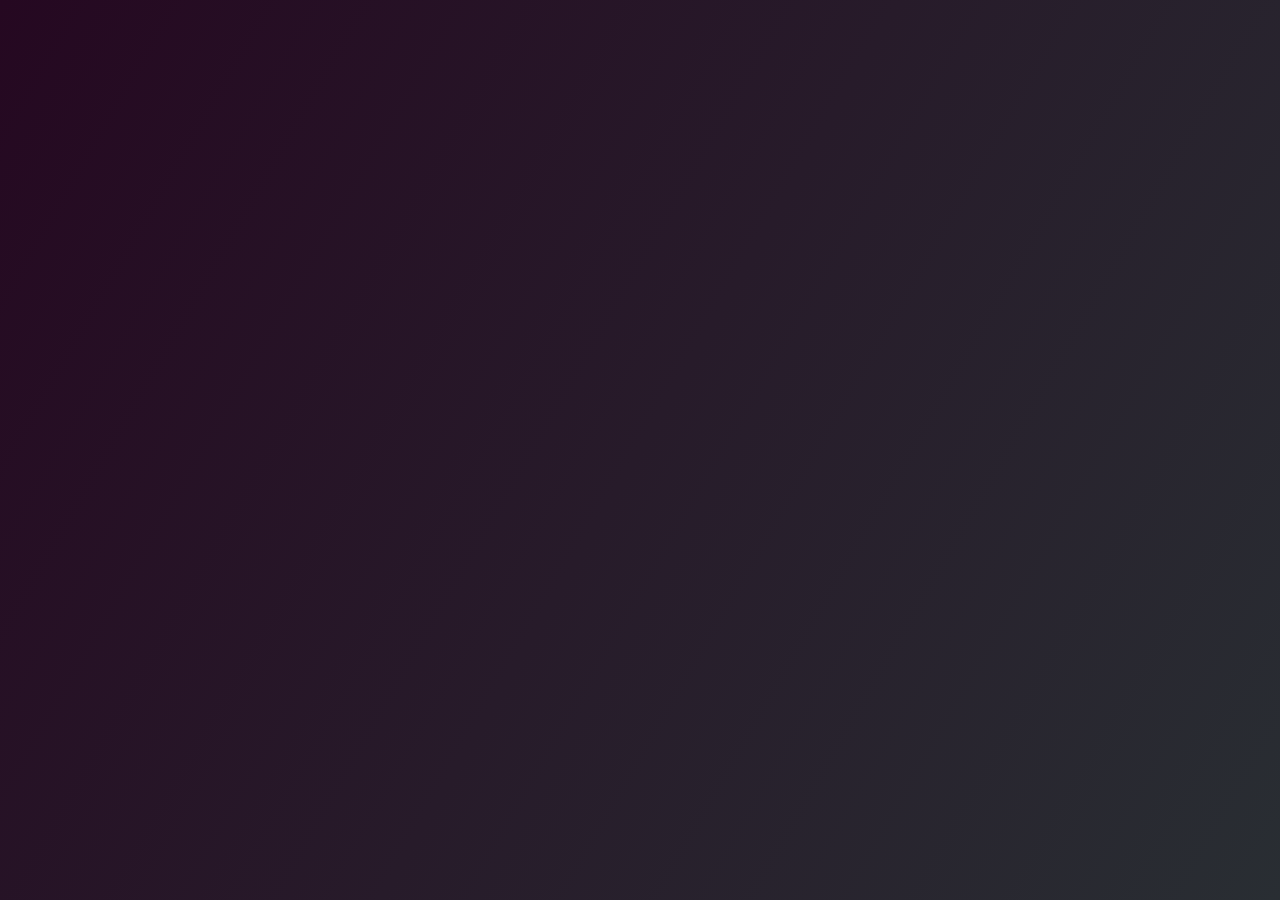
<file: slashScreen.html>
<!DOCTYPE html>
<html lang="en">
<head>
    <meta charset="UTF-8">
    <meta name="viewport" content="width=device-width, initial-scale=1.0">
    <title>Satyavan Websites</title>
    <link href="https://fonts.googleapis.com/css2?family=Roboto:wght@400;700&display=swap" rel="stylesheet">
    <link rel="stylesheet" href="style.css">
    <link href='https://unpkg.com/boxicons@2.1.4/css/boxicons.min.css' rel='stylesheet'>
    <style>
        /* General Reset */
        * {
            margin: 0;
            padding: 0;
            box-sizing: border-box;
        }

        body {
            display: flex;
            justify-content: center;
            align-items: center;
            min-height: 100vh;
            background: linear-gradient(120deg, #250821, #292e33);
            font-family: 'Roboto', sans-serif;
            overflow: hidden;
            padding: 1rem; /* Add some padding for smaller screens */
        }

        /* Splash Container */
        .splash-container {
            text-align: center;
            position: relative;
            width: 100%; /* Make it responsive */
            max-width: 600px; /* Limit max width */
        }

        /* Splash Text */
        .splash-text {
            font-size: 2.5rem; /* Base font size */
            color: #87CEEB; /* Sky blue color */
            font-weight: bold; /* Make text bold */
            text-transform: uppercase;
            letter-spacing: 0.1em;
            overflow: hidden;
            display: inline-block;
            animation: letterAnimation 8s steps(30, end), fadeOut 2s ease-in-out 8s forwards;
            white-space: nowrap;
            width: 100%; /* Ensure it takes full width */
        }

        /* Keyframes for Letter Animation */
        @keyframes letterAnimation {
            from {
                width: 0;
            }
            to {
                width: 100%;
            }
        }

        /* Fade-out Effect */
        @keyframes fadeOut {
            from {
                opacity: 1;
            }
            to {
                opacity: 0;
            }
        }

        /* Responsive Font Sizes */
        @media (max-width: 768px) {
            .splash-text {
                font-size: 2rem; /* Smaller font size for tablets */
            }
        }

        @media (max-width: 480px) {
            .splash-text {
                font-size: 1.5rem; /* Smaller font size for mobile */
            }
        }
    </style>
</head>
<body>
    <div class="splash-container">
        <div class="splash-text">Thank you for visiting Satyavan Websites!</div>
    </div>

    <!-- Redirect Script -->
    <script>
        // Show the splash screen for 10 seconds and then redirect to index.html
        setTimeout(function () {
            window.location.href = "index.html";
        }, 10000);
    </script>
</body>
</html>
</file>
<file: style.css>
@import url('https://fonts.googleapis.com/css2?family=Poppins:wght@100;200;300;400;500;600;700;800;900&display=swap');

*{
    padding: 0;
    margin: 0;
    box-sizing: border-box;
    list-style: none;
    scroll-behavior: smooth;
    text-decoration: none;
}

:root{
    --text-color:#f5f5f5;
    --hover-color:#12f7ff;
    --bg-color:#250821;
    --secon-bg-color:#292e33;
    --big-font:2.5rem;
    --normal-font:2rem;
    --neon-box-shadow:0 0 .5rem #12f7ff;
    --h2-font:3rem;
    --clr-primary: #558aff;
  
    --font-neon-text-shadow:0 0 10px rgba(18,247,255,0.3),
    0 0 20px rgba (18, 247, 255, 0.3),
    0 0 30px rgba (18, 247, 255, 0.3),
    0 0 40px rgba (18, 247, 255, 0.3),
    0 0 70px rgba (18, 247, 255, 0.3),
    0 0 80px rgba (18, 247, 255, 0.3),
    0 0 100px rgba (18, 247, 255, 0.3),
    0 0 150px rgba (18, 247, 255, 0.3),
}

body{
    font-family:"Poppins",sans-serif;
    background-color: var(--bg-color);
    color: var(--text-color);
}

  /* header styling */
header{
    position: fixed;
   top: 0;
   left: 0;
   z-index: 1000;
   border-bottom: 1px solid transparent;
    display: flex;
    align-items: center;
    justify-content:space-between;
    width: 100%;
}

header.sticky{
    background: var(--bg-color);
    border-bottom: 1px solid var(--secon-bg-color);
    padding: 12px 10%;
}


.logo{
    font-size: 26px;
    font-weight: 700;
    letter-spacing: 1px;
}
span a{
    color: var(--hover-color);
}

.navlist{
    display: flex;
    
}

.navlist a{
    display: inline-block;
    color: var(--text-color);
    font-weight: 500;
    padding: 10px 20px;
    animation: slideAnimation 1s ease forwards;
    animation-delay: calc(.3s * var(--i));
    opacity: 0;
}

.navlist a:hover{
color: var(--hover-color);
text-shadow: 0 0 10px rgba(18,247,255,0.6),
0 0 20px rgba (18, 247, 255, 0.6),
0 0 30px rgba (18, 247, 255, 0.6),
0 0 40px rgba (18, 247, 255, 0.6),
0 0 70px rgba (18, 247, 255, 0.6),
0 0 80px rgba (18, 247, 255, 0.6),
0 0 100px rgba (18, 247, 255, 0.6),
0 0 150px rgba (18, 247, 255, 0.6);
}

.navlist a.active{
    color: var(--hover-color);
}

::-webkit-scrollbar{
    height: 0;
    width: .5rem;
}

::-webkit-scrollbar-track{
     background: var(--secon-bg-color);
}

::-webkit-scrollbar-thumb{
     background: var(--hover-color);
     border-radius: 5rem;
}


#menu-icon{
    font-size: 1.8rem;
    z-index: 10001;
    cursor: pointer;
    margin-left: 25px;
    background: var(--hover-color);
    border-radius: 3px;
    color:var(--secon-bg-color) ;
    display: none;
}

/* home section Styling */

section{
    padding: 100px 10%;
}

.home{
    min-height:100vh ;
    height: 100%;
    width: 100%;
    display: grid;
    grid-template-columns: repeat(2,1fr);
    align-items: center;
    grid-gap: 4em;
}

.home-content{
    max-width: 600px;
}

.home-content h1{
    font-size:var(--big-font) ;
    font-weight: 700;
}

.change-text{
    font-size:1.5rem;
    font-weight: 600;
}

.home-content h3{
     display: inline-flex;
     margin: 0;
     vertical-align: top;

}

.change-text h3 .word{
    color: var(--hover-color);
    position: absolute;
    display: flex;
    opacity: 0;
}

.change-text h3 .word .letter{
    transform-origin: center center 25px;
}

.change-text h3 .word .letter.out{
    transform: rotateX(90deg);
    transition: 0.32s cubic-bezier(0.6,0,0.7,0.2);
}

.change-text h3 .word .letter.in{
    transition: .38s ease;
}

.change-text h3 .word .letter.behind{
    transform: rotateX(-90deg);
}

.home-content p{
    color:#bdbdbd ;
    line-height: 1.6;
}

.info-box{
    display: inline-flex;
    justify-content: space-between;
    align-items: center;
    width: 330px;
    margin: 1rem 0 2rem;
}

.info-box h5{
    font-weight: 600;
    color: var(--text-color);
    font-size: 1rem;
}

.info-box span{
    font-size: .9rem;
    color: #bdbdbd;
}

.btn-box{
    display: flex;
    justify-content: space-between;
    width: 330px;
    height: 45px;
}

.btn-box a.btn{
    display: inline-flex;
    justify-content: center;
    align-items: center;
    width: 150px;
    height: 100%;
    background: var(--hover-color);
    color: var(--bg-color);
    font-size: 1rem;
    letter-spacing: 1px;
    font-weight: 600;
   transition: 0.6s; 
   box-shadow: var(--neon-box-shadow);
   border-radius: 5px;
   position: relative; overflow: hidden;
   z-index: 1;
   border: 2px solid var(--hover-color);
}

a.btn:hover{
    color: var(--hover-color);
}

a.btn::before{
    content:"" ;
    position: absolute;
    top: 0;
    left: 0;
    background: var(--bg-color);
    width: 0;
    height: 100%;
    z-index: -1;
    transition: .4s;
}

a.btn:hover::before{
width: 100%;
}

a.btn:nth-child(2){
    background: var(--bg-color);
    color: var(--hover-color);
}

a.btn:nth-child(2):hover{
color: var(--bg-color);
}


a.btn:nth-child(2)::before{
background: var(--hover-color);
}

.social-icons{
    margin-top: 8rem;
    display: flex;
    gap: 10px;
    justify-content: space-between;
    width: 240px;
    height: 40px;
}

.social-icons a{
    display: inline-flex;
    width: 50px;
    height: 100%;
    justify-content: center;
    align-items: center;
    background: var(--bg-color);
    color: var(--hover-color);
    border: 2px solid var(--hover-color);
    transition: .6s;
    box-shadow: 0 0 0.3rem #12f7ff ;
    border-radius: 5px;
    position: relative;
    z-index: 1;
    overflow: hidden;
}

.social-icons a i{
    font-size: 1.5rem;
}

.social-icons a:hover{
    color: var(--bg-color);
}

.social-icons a::before{
    content: "";
    position: absolute;
    left: 0;
    top: 0;
    width: 0;
    height: 100%;
    background: var(--hover-color);
    transition: .6s;
    z-index: -1;
}

.social-icons a:hover::before{
    width: 100%;
}

.home-image{
    position: relative;
}

.img-box{
text-align: center;
}

.img-box img{
    width: 100%;
   max-width: 500px;
   height: auto;
 
}

.liquid-shape{
    position: absolute;
    width: 100%;
    height: 100%;
    z-index: -1;
    top: 10%;
}

.liquid-shape:nth-child(2){
    filter: blur(50px);
}



/* About Section Styling */

.about{
   display: flex;
   justify-content: center;
    align-items: center;
    grid-gap: 7em;
    background: var(--secon-bg-color);
}

.about .img-about{
    text-align: center;
    position: relative;
}

.about .img-about img{
    max-width: 320px;
    height: auto;
}

.about-content span{
    color: #fdfdfd;
    font-size: .8rem;
    font-weight: 200;
    letter-spacing: 2px;
    text-transform: uppercase;
} 


.about-content h2{
    color: var(--hover-color);
    font-weight: 700;
    font-size: var(--normal-font);
}

.about-content h3{
    font-weight: 600;
    font-size: 1.5rem;
    margin-bottom: .2rem;
}

.about-content p{
    color: #fdfdfd;
    font-weight: 300;
    margin-bottom: 1.5rem;
}

.info-about1,
.info-about2,
.info-about3{
    background: var(--bg-color);
    font-size: .5rem;
    position: absolute;
    padding: 10px;
    width: 90px;
    height: 90px ;
    border-radius: 69% 31% 66% 34% / 21% 30% 70% 79%;
    display: block;
    box-shadow: var(--neon-box-shadow);
    border: 1px solid var(--hover-color);
    outline: 2px solid var(--bg-color);
    z-index: 100;
    animation: morph 6s linear infinite;
}

.info-about1{
      left: 10%;
      top: 15%;
}

.info-about2{
    left: 66%;
    top: 15%;
}

.info-about3{
    left: 61%;
    top: 70%;
}

.img-about span{
    color: var(--hover-color);
    font-size: 1rem;
    font-weight: 600;
}

/*----------------- Service section css ----------*/

.main-text{
    width: 100%;
    text-align: center;
    margin-bottom: 2rem; 
    color: var(--hover-color);
}

.main-text h2{
    font-weight: 700;
    font-size: var(--normal-font);
}

.main-text span{
    color: #fdfdfd ;
    font-size: .8rem;
    font-weight: 200;
    letter-spacing: 2px;
    text-transform: uppercase;
}

.section-services{
display: flex;
justify-content: center;
align-items: center;
flex-wrap: wrap;
grid-gap: 2rem;
}

.section-services .service-box{
    flex: 1 1 18rem;
    padding: 2rem 1 rem 2 rem;
    text-align: center;
    background: var(--secon-bg-color);
    transition: transform .4s;
    border-radius: 10px;
}

.service-btn{
    width: auto;
    justify-content: center;
}

.service-box:hover{
    transform: translateY(-.7rem);
}

.service-icon{
    border: 2px solid var(--hover-color);
    padding: 2rem;
    background: var(--bg-color);
    display: flex;
    align-items: center;
    font-size: 3rem;
    border-radius: 50%;
    position: relative;
    color: var(--neon-box-shadow);
    outline: 3px solid var(--bg-color);
}

.service-box h3{
    margin-top: 10px;
    font-size: 1.5rem;
}

.service-box p{
    margin: .5rem 0 1.5rem 0;
    font-weight: 300;
    letter-spacing: 1px;
    color: #bdbdbd;
    line-height: 1.6;
}


/* Skill section css------------------------------------------- */
/* skills left section */
.skills{
    background: var(--secon-bg-color);
}

.skill-main{
    width: 100%;
    display: grid;
    grid-template-columns: repeat(2,1fr);
    grid-row-gap: 30px;
    grid-column-gap: 50px;
}

.skill-bar{
    margin-bottom: 2.3rem;
}

.skill-main h3{
    margin-bottom: 2rem;
    font-size: var(--normal-font);
    text-align: center;
}

.skill-left .skill-bar .info{
    display: flex;
    justify-content: space-between;
    align-items: center;
    padding: 0 10px;
}

.skill-left .skill-bar .bar{
    width: 100%;
    height: 10px;
    background-color: var(--bg-color);
    border-radius: 25px;
    margin-top: 10px;
    position: relative;
}

.skill-bar .bar span{
    width: 50%;
    height: 100%;
    position: absolute;
    left: 0;
    background-color: var(--hover-color);
    box-shadow: var(--neon-box-shadow);
}

.skill-bar .bar .html{
    width: 65%;
    animation: html 2s;
}

.skill-bar .bar .css{
    width: 50%;
    animation: css 3s;
}

.skill-bar .bar .javascript{
    width: 80%;
    animation: javascript 4s;
}

.skill-bar .bar .react{
    width: 75%;
    animation: react 5s;
}

.skill-bar .bar .redux{
    width: 70%;
    animation: redux 6s;
}

.skill-bar .bar .mongodb{
    width: 72%;
    animation: mongodb 7s;
}

.skill-bar .bar .node{
    width: 70%;
    animation: node 8s;
}

.skill-bar .bar .express{
    width: 50%;
    animation: express 9s;
}

.skill-bar .bar .sql{
width: 75%;
animation: sql 2s;
}


/* Skills right css---------------------------------------- */

.professional{
    display: grid;
    grid-template-columns: 1fr 1fr;
}

.box{
    position: relative;
    margin: 10px 0;
    flex: 1 1 15rem;
   
}

.box .text{
    text-align: center;
    color: #fff;
    font-size: 1rem;
}

.box .text big{
    font: 400;
    letter-spacing: 1px;
    position: absolute;
    top: 35%;
    left: 45%;
    transform: translate(-50% -50%);
}

.box .text small{
    display: block;
    font-weight: 600;
}

.circle{
    width: 100%;
    height: 120px;
    display: flex;
    justify-content: center;
    align-items: center;
    
}

.circle .points{
    width: 2px;
    height: 10px;
    background-color: var(--bg-color);
    position: absolute;
    border-radius: 3px;
    transform: rotate(calc(var(--i)*var(--rot))) translateY(-45px);
    /* animation: glow 0.04s linear forwards;
    animation-delay: calc(var(--i)*0.05s); */
}

.points.marked{
    animation: glow 0.04s linear forwards;
    animation-delay: calc(var(--i)*0.05s);
}


/* portfolio secion css ---------------------- -*/

.fillter-buttons{
    margin: 2rem;
    text-align: center;
}

.fillter-buttons .button{
    background: none;
    outline: none;
    border: none;
    cursor: pointer;
    font-size: .85rem;
    font-weight: 600;
    letter-spacing: .4px;
    margin-left: 1.3rem;
    color: var(--text-color);
}

.fillter-buttons .button:hover{
    color: var(--hover-color);
}

.portfolio-gallery{
    display: grid;
    grid-template-columns: repeat(auto-fill , minmax(270px , 1fr));
    gap: 2rem;
}

 .port-box{
    position: relative;
    border-radius: 15px;
    overflow: hidden;
    background: #292e33;
    display: flex;
    grid-template-rows: 1fr auto;
    align-items: center;
    border: 2px solid var(--hover-color);
    box-shadow: var(--neon-box-shadow);
}

.port-image{
    display: flex;
    align-items: center;
    justify-content: center;
    height: 100%;
    width: 100%;
}

.port-image img{
    width: 100%;
    opacity: .5s;
    height: 100%;
    transition: .5s;
} 
/* i have to fix bug here */
.port-content{
    position: absolute;
    bottom: 0;
    left: 0;
    width: 100%;
    height: 100%;
    opacity: 0;
    background: linear-gradient(rgba(0,0,0,.2),#12f7ff);
    display: flex;
    align-items: center;
    justify-content: center;
    flex-direction: column;
    text-align: center;
    transition: 0.5s;
    padding: 0 2rem;
}
/* //////////////////////// */
.port-box:hover .port-content{
    opacity: 1;
}

.port-box:hover .port-image img{
    transform: scale(1.1);
}

 .port-content h3{
    font-size: 1.5rem;
    font-weight: 600;
    color: black;
}

.port-content p{
    font-size: .8rem;
    margin: 5px 0 15px 0;
    color: black;
}

.port-content a{
    background: #fff;
    border-radius: 50%;
    display: flex;
    justify-content: center;
    align-items: center;
    width: 50px;
    height: 50px;
    border: 1px solid var(--hover-color);
    outline: 2px solid #fff;
} 


/* github CSS */
.gitstat{
    background: var(--secon-bg-color);
    width: 100%;
}
.github-stats {
    max-width: 600px;
    margin: 50px auto;
    padding: 20px;
    border: 1px solid #ccc;
    border-radius: 10px;
    text-align: center;
    }
    
    #repos, #stars, #followers {
    margin: 20px 0;
    }

   .graph img{
        align-items: center;
        width: 100%;
        padding-left: 12px;
    }

.git-image{
 display: flex;
 justify-content: center;
 align-items: center;
 margin: 10px;
 gap: 10px;
}

.git-image img{
    width: 100%;
    margin: auto;
    align-items: center;
}
.gitstat h2{
    text-align: center;
}

#gitstat{
    background-color: black;
}
/* .git-image .image1{
    width: 400px;
    height: 300px;
} */

 /* Contact section css--------------------- */

 .contact{
    background: var(--secon-bg-color);
    width: 100%;
 }

 .contact form{
    text-align: center;
    max-width: 50rem;
    margin: 1rem auto;
    margin-bottom: 3rem;
 }

 .contact form input,
 .contact form textarea{
    width: 100%;
    color: var(--text-color);
    background: var(--bg-color);
    margin-bottom: .8rem;
    border: none;
    border-radius: 5px;
    padding: .7rem;
 }

.contact form textarea{
    resize: none;
}

.formBtn{
    display: flex;
    justify-content: center;
   width: 100%;
}

.formBtn .btn{
    /* color: black;
    cursor: pointer;
    font-size: 1rem;
    background-color: #12f7ff;
    border-radius: var(--bg-color); */
    display: inline-block;
    padding: 10px 20px;
    background-color:var(--hover-color); /* Background color */
    color: black; /* Text color */
    border: none; /* Remove the default button border */
    border-radius: 5px; /* Rounded corners */
    cursor: pointer; /* Add a pointer cursor on hover */
    font-size: 16px;
    text-align: center;
    text-decoration: none;
    transition: background-color 0.3s;

}

.formBtn .btn:hover{
    background-color: var(--bg-color)
}


/* Footer section css------------------- */

footer{
padding: 1.5rem 10%;
display: flex;
align-items: center;
justify-content: center;
}

footer p{
    color: #bdbdbd;
    font-size: 1.5rem;
    text-align: center;
}

footer a{
    display: inline-flex;
    justify-content: center;
    color: var(--text-color);
    background: var(--hover-color);
    padding: .6rem;
    border-radius: 5px;
}

footer a i{
    font-size: 1rem;
    color: var(--secon-bg-color);
}

footer .f-icons{
    margin-top: 8rem;
    display: flex;
    gap: 10px;
    justify-content: space-between;
    width: 220px;
    height: 40px;
   

}

footer .f-icons a{
    display: inline-flex;
    width: 50px;
    height: 100%;
    justify-content: center;
    align-items: center;
    background: var(--bg-color);
    color: var(--hover-color);
    border: 2px solid var(--hover-color);
    transition: .6s;
    box-shadow: 0 0 0.3rem #12f7ff ;
    border-radius: 5px;
    position: relative;
    z-index: 1;
    overflow: hidden;

}

footer .f-icons a i{
    font-size: 1.5rem;
}

footer .f-icons a:hover{
    color: var(--bg-color);
}

footer .f-icons a::before{
    content: "";
    position: absolute;
    left: 0;
    top: 0;
    width: 0;
    height: 100%;
    background: var(--hover-color);
    transition: .6s;
    z-index: -1;
}

footer .f-icons a:hover::before{
    width: 100%;
}


 /* Parallax ---------- */

.scroll-scale{
    opacity: 0;
    transform: scale(.9);
    transition: all 2s;
}

.scroll-bottom{
    opacity: 0;
    transform: translateY(300px);
    transition: 3s;
}

.scroll-top{
    opacity: 0;
    transform: translateY(-300px);
    transition: 3s;
}

.show-items{
    opacity: 1;
    transform: translateX(0);
}



































  /* Keyframes ---------- */
@keyframes morph{
    0%,
    100%{
        border-radius: 40% 60% 70% 30% / 40% 40% 60% 50%;
    }
    30%{
        border-radius: 70% 30% 50% 50% / 40% 40% 60% 50%;
    }
    60%{
        border-radius: 100% 60% 60% 100% / 100% 100% 60% 60%;
    }
    80%{
        border-radius: 69% 31% 66% 34% / 21% 30% 70% 79% ;
    }
}



@keyframes html{
    0%{
        width: 0%
    }
    100%{
        width: 85%;
    }
}


@keyframes css{
    0%{
        width: 0%
    }
    100%{
        width: 80%;
    }
}


@keyframes javascript{
    0%{
        width: 0%
    }
    100%{
        width: 80%;
    }
}


@keyframes react{
    0%{
        width: 0%
    }
    100%{
        width: 75%;
    }
}


@keyframes redux{
    0%{
        width: 0%
    }
    100%{
        width: 70%;
    }
}


@keyframes mongodb{
    0%{
        width: 0%
    }
    100%{
        width: 72%;
    }
}


@keyframes express{
    0%{
        width: 0%
    }
    100%{
        width: 65%;
    }
}


@keyframes node{
    0%{
        width: 0%
    }
    100%{
        width: 70%;
    }
}

@keyframes sql{
    0%{
        width: 0%
    }
    100%{
        width: 75%;
    }
}


@keyframes glow{
    0%{
        background: var(--bg-color);
        box-shadow: none;
    }
    100%{
        background: var(--hover-color);
        box-shadow: var(--neon-box-shadow);
    }
}

@keyframes slideAnimation{
    0%{
        opacity: 0;
        transform: translateY(100px);
    }
    100%{
        opacity: 1;
        transform: translateY(0);
    }
}





/* Break Points */

@media(max-width:991px){
    header,
    header.sticky{
       padding: 15px 5%;
    }
    footer{
        padding: 15px 5%;
    }
    section{
        padding: 50px 5%;  
    }
    .navlist a{
        padding: 8px 15px;
    }
    :root{   
        --big-font:2.2rem;
        --normal-font:1.8rem;
        --neon-box-shadow:0 0 .8rem #12f7ff;
        --h2-font: 3rem;
    }
    .home-content{
        margin-top: 5rem;
    }
    .social-icons{
        margin-top: 2rem;
    }
}


@media(max-width:768px){
       #menu-icon{
        display: block;
        transition: all .4s ease;
       }
       #menu-icon.bx-x{
        transform: rotate(-180deg);
       }
       .navlist{
        display: flex;
        position: absolute;
        top: -1000px;
        right: 0;
        left: 0;
        flex-direction: column;
        background: var(--bg-color);
        text-align: left;
        padding: 0 5%;
        transition: all .45s ease;
       }
       .navlist a{
        display: block;
        padding-bottom: 1rem;
        font-size: 1rem;
       }

       .navlist.open{
            top: 100%;
       }

       .home{
        grid-template-columns: 1fr;
       }
       .home-image{
        margin-bottom: 5rem;
       }
       .liquid-shape{
        width: 80%;
        left: 10%;
        top: 13%;
       }
       .about{
         flex-direction: column-reverse;
       }
       .skill-main{
        grid-template-columns: 1fr;
       }
       .fillter-buttons{
        margin: 2.5rem 0;
       }
       footer p{
        font-size: .8rem;
       }
}

@media(max-width:420px){
    html{
        font-size: 80%;
    }
    footer p{
        font-size: .6rem;
    }
    .fillter-buttons .button{
        font-size: .8rem;
    }
    .img-about img{
        width: 300px;
    }
    /* .info-about1,.info-about2,.info-about3{
        display: none;
    } */
    .img-about p{
        font-size: 1rem;
    }

}
</file>
